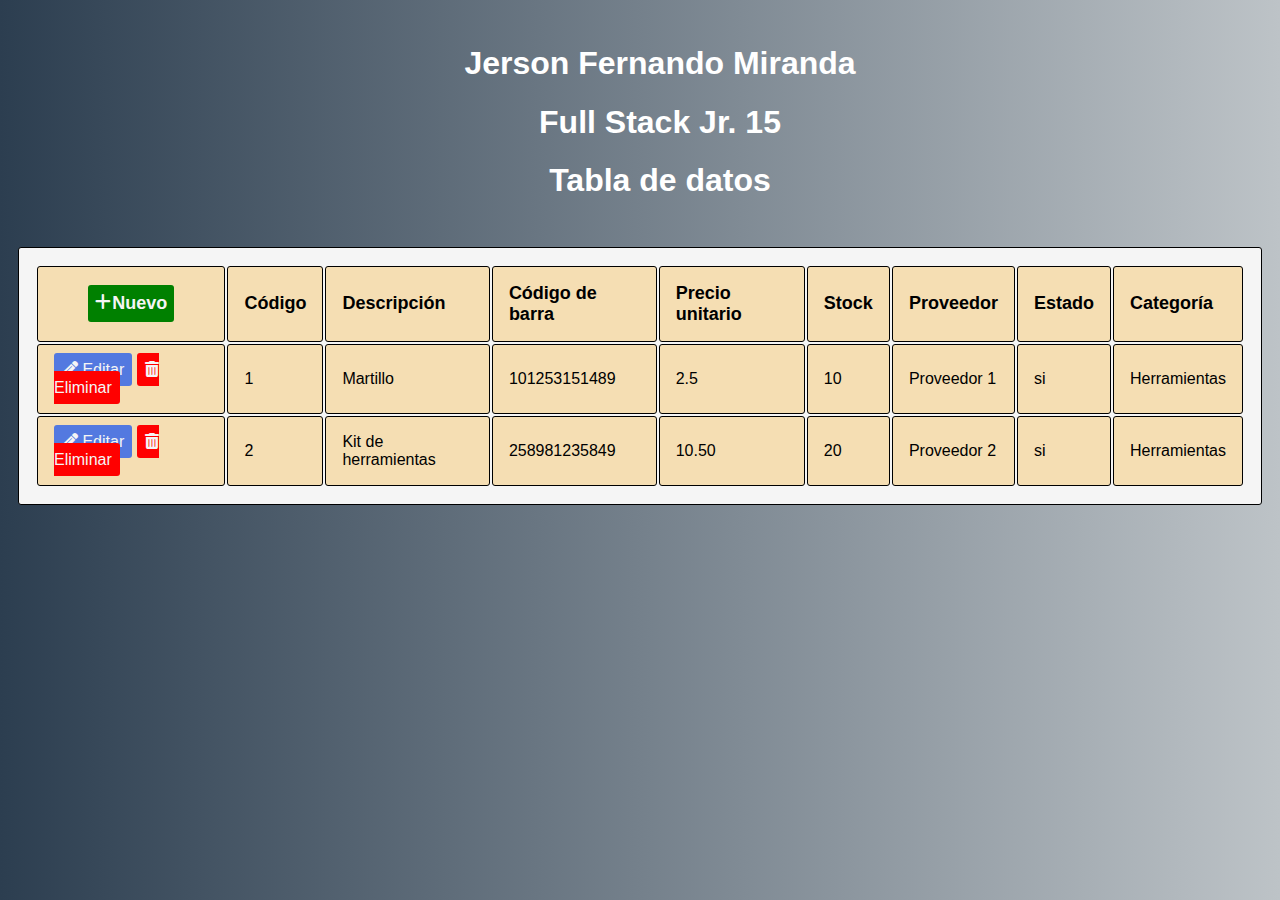
<file: index.html>
<!DOCTYPE html>
<html lang="en">
  <head>
    <meta charset="UTF-8" />
    <meta http-equiv="X-UA-Compatible" content="IE=edge" />
    <meta name="viewport" content="width=device-width, initial-scale=1.0" />
    <link rel="stylesheet" href="assets/css/style.css" />
    <link rel="stylesheet" href="https://cdnjs.cloudflare.com/ajax/libs/font-awesome/6.3.0/css/all.min.css"/>
    <title>Tabla de datos</title>
  </head>
  <body>
    <header>
      <ul> 
        <h1>Jerson Fernando Miranda</h1>
        <h1>Full Stack Jr. 15</h1> 
        <h1>Tabla de datos</h1>
      </ul>
    </header>
    <div class="whole_table">
      <table class="table">
        <tr class="table_title">
          <td><a class="boton_nuevo" href="producto.html"><i class="fa fa-plus"></i> Nuevo</a></td>
          <td>Código</td>
          <td>Descripción</td>
          <td>Código de barra</td>
          <td>Precio unitario</td>
          <td>Stock</td>
          <td>Proveedor</td>
          <td>Estado</td>
          <td>Categoría</td>
        </tr>
        <tr>
          <td>
            <a class="boton_editar" href="#"><i class="fa fa-pencil"></i> Editar</a>
            <a class="boton_eliminar" href="#"><i class="fa fa-trash-can"></i> Eliminar</a>
          </td>
          <td>1</td>
          <td>Martillo</td>
          <td>101253151489</td>
          <td>2.5</td>
          <td>10</td>
          <td>Proveedor 1</td>
          <td>si</td>
          <td>Herramientas</td>
        </tr>
        <tr>
          <td>
            <a class="boton_editar" href="#"><i class="fa fa-pencil"></i> Editar</a>
            <a class="boton_eliminar" href="#"><i class="fa fa-trash-can"></i> Eliminar</a>
          </td>
          <td>2</td>
          <td>Kit de herramientas</td>
          <td>258981235849</td>
          <td>10.50</td>
          <td>20</td>
          <td>Proveedor 2</td>
          <td>si</td>
          <td>Herramientas</td>
        </tr>
      </table>
    </div>
  </body>
</html>
</file>
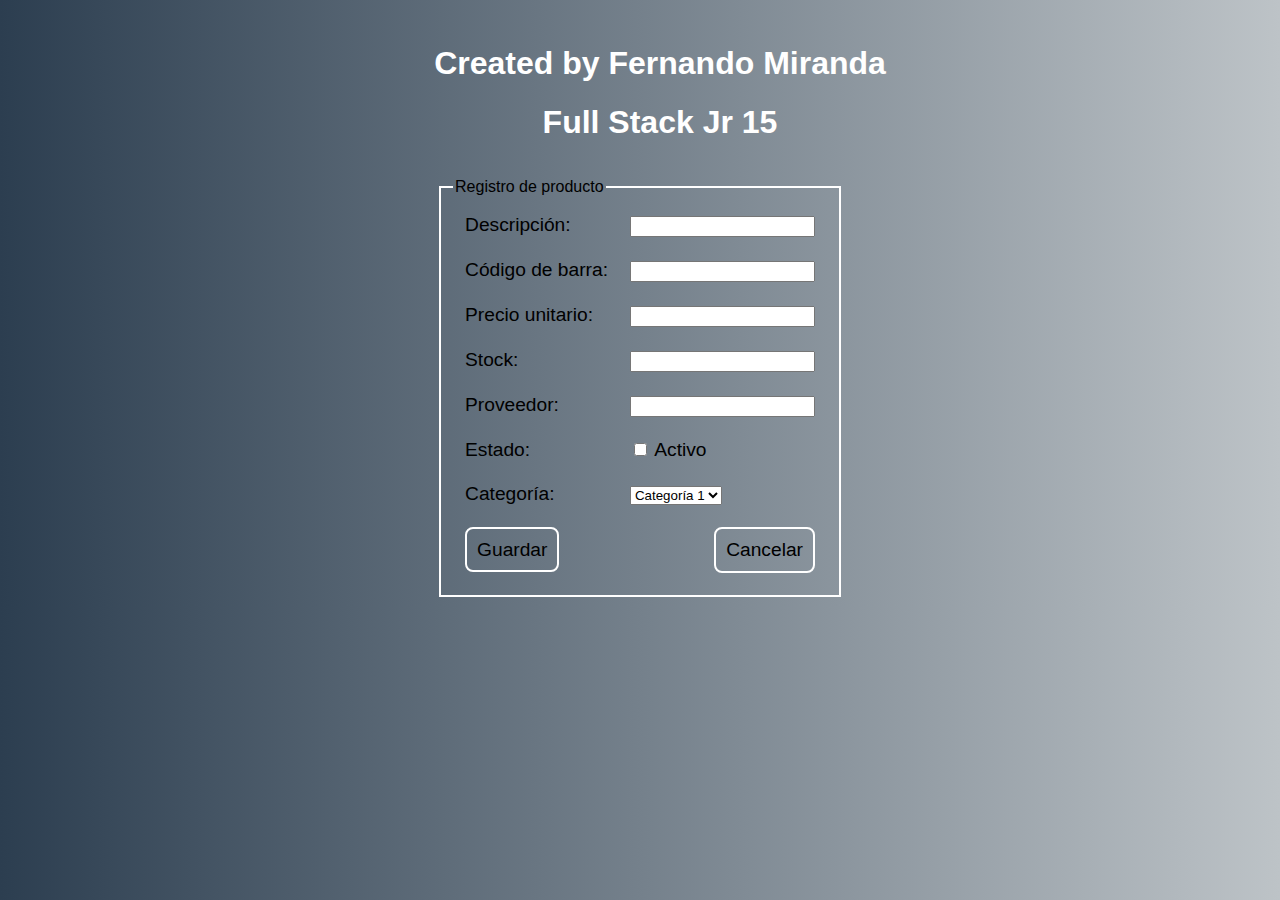
<file: producto.html>
<!DOCTYPE html>
<html lang="en">
  <head>
    <meta charset="UTF-8" />
    <meta http-equiv="X-UA-Compatible" content="IE=edge" />
    <meta name="viewport" content="width=device-width, initial-scale=1.0" />
    <link rel="stylesheet" href="assets/css/style-producto.css" />
    <title>Registro de producto</title>
  </head>
  <body>
    <div>
      <header>
        <ul>
          <h1>Created by Fernando Miranda</h1>
          <h1>Full Stack Jr 15</h1>
        </ul>
      </header>
    </div>
    <div class="filler">
      <fieldset>
        <legend>Registro de producto</legend>
        <table class="fill_text">
          <tr>
            <td>Descripción:</td>
            <td><input type="text" /></td>
          </tr>
          <tr>
            <td>Código de barra:</td>
            <td><input type="text" /></td>
          </tr>
          <tr>
            <td>Precio unitario:</td>
            <td><input type="text" /></td>
          </tr>
          <tr>
            <td>Stock:</td>
            <td><input type="text" /></td>
          </tr>
          <tr>
            <td>Proveedor:</td>
            <td><input type="text" /></td>
          </tr>
          <tr>
            <td>Estado:</td>
            <td><input type="checkbox" /> Activo</td>
          </tr>
          <tr>
            <td>
              <label for="box">Categoría:</label>
            </td>
            <td>
              <select name="box" id="box">
                <option value="Categoría 1">Categoría 1</option>
                <option value="Categoría 2">Categoría 2</option>
                <option value="Categoría 3">Categoría 3</option>
                <option value="Categoría 4">Categoría 4</option>
              </select>
            </td>
          </tr>
          <tr>
            <td>
              <a class="boton" href="Successfully Saved.html">Guardar</a>
            </td>
            <td class="botones">
              <a class="boton" href="index.html">Cancelar</a>
            </td>
          </tr>
        </table>
      </fieldset>
    </div>
  </body>
</html>
</file>
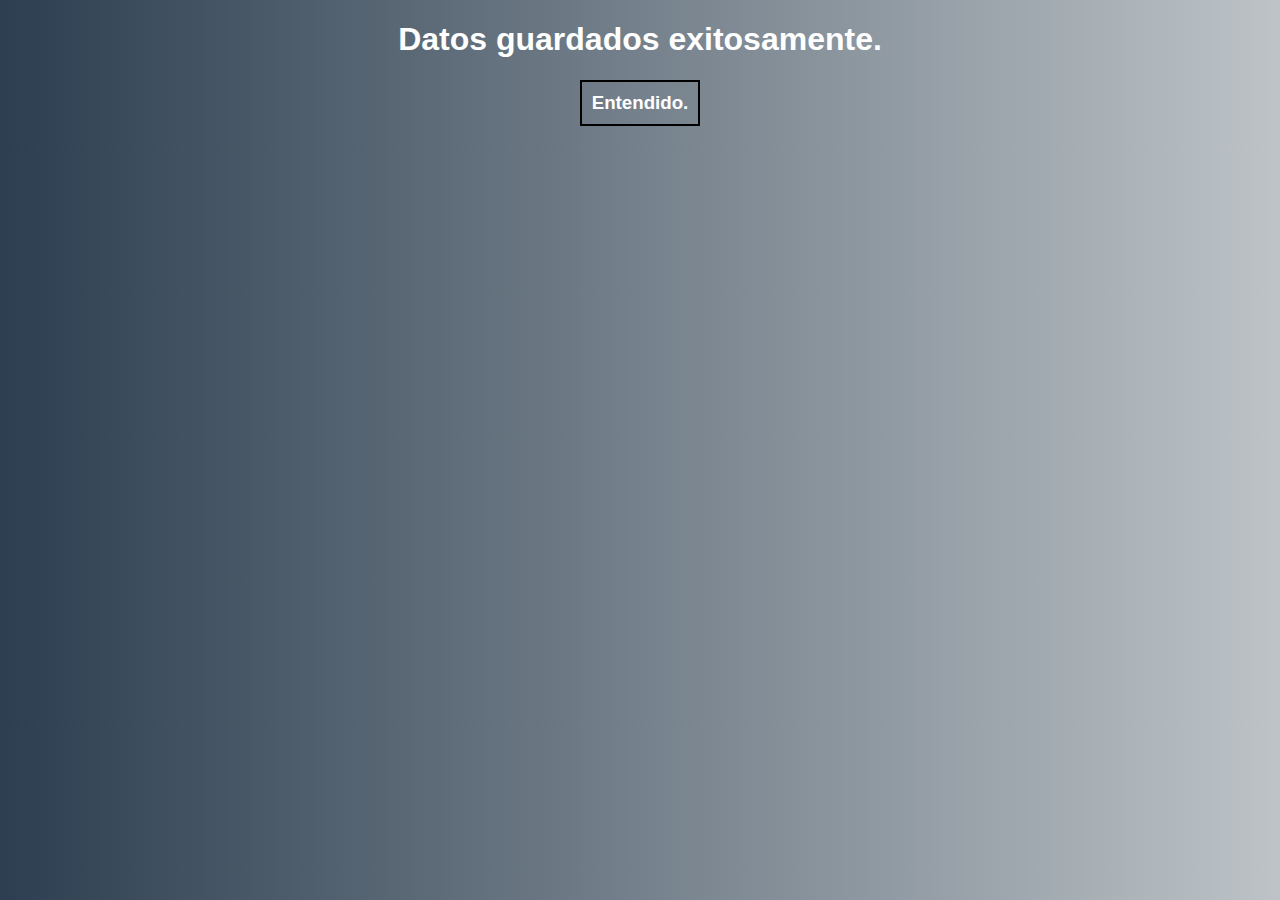
<file: Successfully Saved.html>
<!DOCTYPE html>
<html lang="en">
  <head>
    <meta charset="UTF-8" />
    <meta http-equiv="X-UA-Compatible" content="IE=edge" />
    <meta name="viewport" content="width=device-width, initial-scale=1.0" />
    <link rel="stylesheet" href="assets/css/style-saved.css" />
    <title>Tabla de datos</title>
  </head>
  <body>
    <div class="Succes1">
      <header>
        <h1 class="Success">Datos guardados exitosamente.</h1>
        <h3><a href="index.html">Entendido.</a></h3>
      </header>
    </div>
  </body>
</html>
</file>
<file: assets/css/style.css>
*{
    font-family: Arial, Helvetica, sans-serif;
    border-radius: 3px;
}
body{
background: -webkit-linear-gradient(to right, #2c3e50, #bdc3c7);
background: linear-gradient(to right, #2c3e50, #bdc3c7); 
}
header{
    display: flex;
    text-align: center;
    justify-content: center;
    color: white;
}
.color-btn{
    background-color: white;
    cursor: pointer;
}
.whole_table{
    display: flex;
    justify-content: center;
    margin: auto;
    padding: 10px;
}
.table{
    border: 1px solid black;
    padding: 16px;
    background-color: whitesmoke;
}
tr td{
    border: 1px solid black;
    padding: 16px;
    background-color: wheat;
}
.table_title{
    font-weight: bold;
    font-size: large;
}
.boton_nuevo{
    display: flex;
    width: 70px;
    margin-left: auto;
    margin-right: auto;
    background-color: green;
    color: whitesmoke;
    padding: 8px;
    justify-content: center;
}
.boton_editar{
    background-color: rgb(83, 121, 224);
    color: whitesmoke;
    padding: 8px;
}
.boton_eliminar{
    background-color: red;
    color: whitesmoke;
    padding: 8px;
}
.boton_editar:hover, .boton_eliminar:hover, .boton_nuevo:hover{
 color: black;
}
a:link, a:visited {
    text-decoration: none;
  }
</file>
<file: assets/css/style-producto.css>
*{
    font-family: Arial, Helvetica, sans-serif;
}
body{
background: -webkit-linear-gradient(to right, #2c3e50, #bdc3c7);  /* Chrome 10-25, Safari 5.1-6 */
background: linear-gradient(to right, #2c3e50, #bdc3c7); /* W3C, IE 10+/ Edge, Firefox 16+, Chrome 26+, Opera 12+, Safari 7+ */
}
header{
    display: flex;
    text-align: center;
    justify-content: center;
    color: white;
}
fieldset{
    border-color: white;
    border: 2px solid white
}
.filler{
    display: flex;
    justify-content: center;
}
.fill_text{
    font-size: larger;
}
td{
   padding: 10px; 
}
.botones{
    padding: 10px;
    display: flex;
    justify-content: right;
}
.boton{
    border-radius: 8px;
    padding: 10px;
    border: 2px solid white;
    color: black;
}
.boton:hover{
    color: rgb(185, 182, 182);
}
a:link, a:visited {
    text-decoration: none;
}
</file>
<file: assets/css/style-saved.css>
*{
    font-family: Arial, Helvetica, sans-serif;
}
body{
    background: -webkit-linear-gradient(to right, #2c3e50, #bdc3c7);  /* Chrome 10-25, Safari 5.1-6 */
    background: linear-gradient(to right, #2c3e50, #bdc3c7); /* W3C, IE 10+/ Edge, Firefox 16+, Chrome 26+, Opera 12+, Safari 7+ */
}
header h1{
    display: flex;
    justify-content: center;
    color: white;
}
h3{
    display: grid;
    justify-content: center;
}
a{
    padding: 10px;
    border: 2px solid black;
    color: white;
}
a:hover{
    color: red;
}
a:link, a:visited {
    text-decoration: none;
}
</file>
